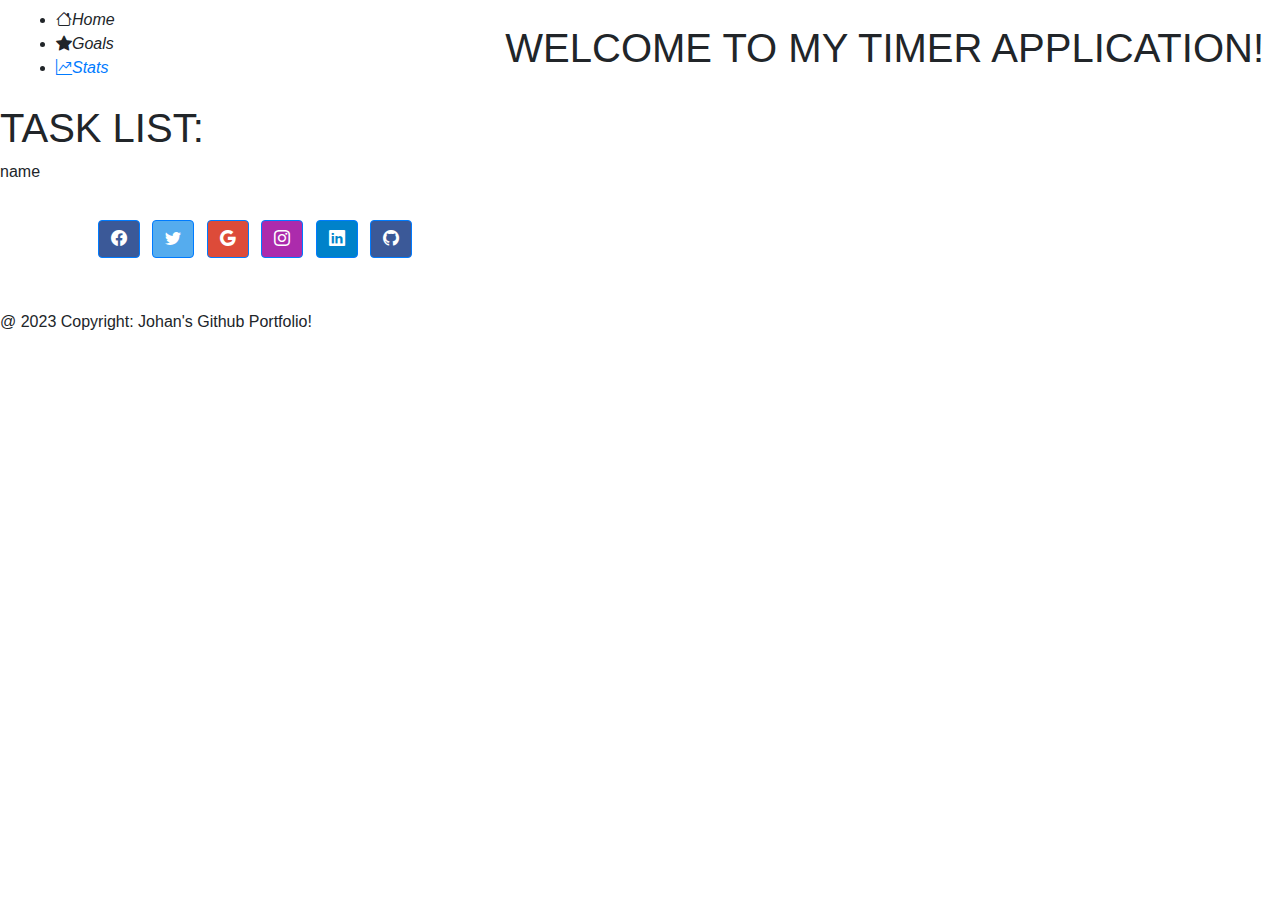
<file: src/main/resources/templates/index.html>
<!DOCTYPE html>
<html xmlns:th="http://thymeleaf.org">
<html>
    <head>
        <title>Home Page</title>
        <meta http-equiv="Content-Type" content="text/html; charset=UTF-8" />
        <meta name="viewport" content="width=device-width, initial-scale=1">
        <link rel="stylesheet" href="https://cdn.jsdelivr.net/npm/bootstrap@4.4.1/dist/css/bootstrap.min.css"
              integrity="sha384-Vkoo8x4CGsO3+Hhxv8T/Q5PaXtkKtu6ug5TOeNV6gBiFeWPGFN9MuhOf23Q9Ifjh" crossorigin="anonymous">
        <link rel="stylesheet" href="https://cdn.jsdelivr.net/npm/bootstrap-icons@1.10.5/font/bootstrap-icons.css">
        <link rel="stylesheet" th:href="@{/css/styles.css}"/>
        <link rel="stylesheet" th:href="@{/css/navbar.css}"/>
        <link rel="stylesheet" th:href="@{/css/index-content.css}"/>
        <link rel="stylesheet" th:href="@{/css/footer.css}"/>
    </head>
    <body>
        <!-- NAVBAR                                                         -->
        <!--  ------------------------------------------------------------- -->
        <div class ="navbar">
            <ul class="me-auto">
                <li><a th:href="@{/}"><i class="bi bi-house">Home</i></a></li>
                <li><a th:href="@{/goals}"><i class="bi bi-star-fill">Goals</i></a></li>
                <li><a href="#STATS"><i class="bi bi-graph-up-arrow">Stats</i></a></li>
            </ul>

            <h1>WELCOME TO MY TIMER APPLICATION!</h1>
        </div>
        <!-- END OF NAVBAR                                                  -->

        <div id="page-container">
            <div id="page-content">
                <!-- TASK-LIST                                              -->
                <div class="task-list">
                    <div id="task-heading">
                        <h1>TASK LIST: </h1>
                    </div>
                    <!-- FOR EACH LOOP SECTION                              -->
                    <!-- * COMING SOON                                      -->
                    <!-- * WILL BE USED TO DISPLAY ALL USER TASK FROM       -->
                    <!-- * DATABASE, FOR NOW JUST THREE TASK WILL BE USE    -->
                    <!-- * FOR TESTING PURPOSES.                            -->
                    <!-- -------------------------------------------------- -->

                    <tr th:each="task:*{getTaskList}" th:object="${task}">
                        <div class="task">
                            <td><label th:text="${task.name}">name</label></td>
                        </div>
                    </tr>

                    <!-- CREATE TASK SECTION                                -->
                    <!-- * WILL BE MOVE TO AN MORE AESTHETICALLY            -->
                    <!-- * LOCATION LATER, FOR NOW IT WILL BE USED          -->
                    <!-- * FOR TESTING PURPOSES.                            -->
                    <!-- -------------------------------------------------- -->
                    <div class="create-list">
<!--                        <form  action="@{/addNew}" th:object="${task}" method="post">-->
<!--                            <input type="text" th:field="*{task}">-->
<!--                            <button type="submit" class="btn btn-info col-2">-->
<!--                                Save-->
<!--                            </button>-->
<!--                        </form>-->
                    </div>
                    <div class="task">

                    </div>

                </div>
                <!-- END OF TASK-LIST                                       -->
                <!-- ALL OTHER PAGE CONTENT                                 -->
            </div>

            <!-- FOOTER                                                     -->
            <!-- * ACQUIRED FROM:                                           -->
            <!--   https://mdbootstrap.com/docs/standard/navigation/footer/ -->
            <!--  --------------------------------------------------------- -->
            <div class="footer">
                <div class="wrapper-container">
                <!-- Grid container                                         -->
                <!-- ------------------------------------------------------ -->
                <div class="container p-4 pb-0">
                    <!-- Section: Social media                              -->
                    <section class="mb-4">
                        <!-- FACEBOOK                                       -->
                        <a
                            class="btn btn-primary btn-floating m-1"
                            style="background-color: #3b5998";
                            href="#!"
                            role="button"
                            ><i class="bi bi-facebook"></i></a>

                        <!-- TWITTER                                        -->
                        <a
                                class="btn btn-primary btn-floating m-1"
                                style="background-color: #55acee";
                                href="#!"
                                role="button"
                        ><i class="bi bi-twitter"></i></a>

                        <!-- GOOGLE                                         -->
                        <a
                                class="btn btn-primary btn-floating m-1"
                                style="background-color: #dd4b39";
                                href="#!"
                                role="button"
                        ><i class="bi bi-google"></i></a>

                        <!-- INSTAGRAM                                      -->
                        <a
                                class="btn btn-primary btn-floating m-1"
                                style="background-color: #ac2bac";
                                href="#!"
                                role="button"
                        ><i class="bi bi-instagram"></i></a>

                        <!-- LINKEDIN                                       -->
                        <a
                                class="btn btn-primary btn-floating m-1"
                                style="background-color: #0082ca";
                                href="#!"
                                role="button"
                        ><i class="bi bi-linkedin"></i></a>

                        <!-- GITHUB                                         -->
                        <a
                                class="btn btn-primary btn-floating m-1"
                                style="background-color: #3b5998";
                                href="#!"
                                role="button"
                        ><i class="bi bi-github"></i></a>
                    </section>
                    <!-- END OF SOCIAL MEDIA SECTION                        -->
                </div>
                <div class="copyright">
                    <p>@ 2023 Copyright: Johan's Github Portfolio! </p>
                </div>
                </div>
            </div>
            <!-- END OF FOOTER                                              -->
        </div>
        <!-- END OF PAGE-CONTAINER                                          -->
    </body>
</html>
</file>
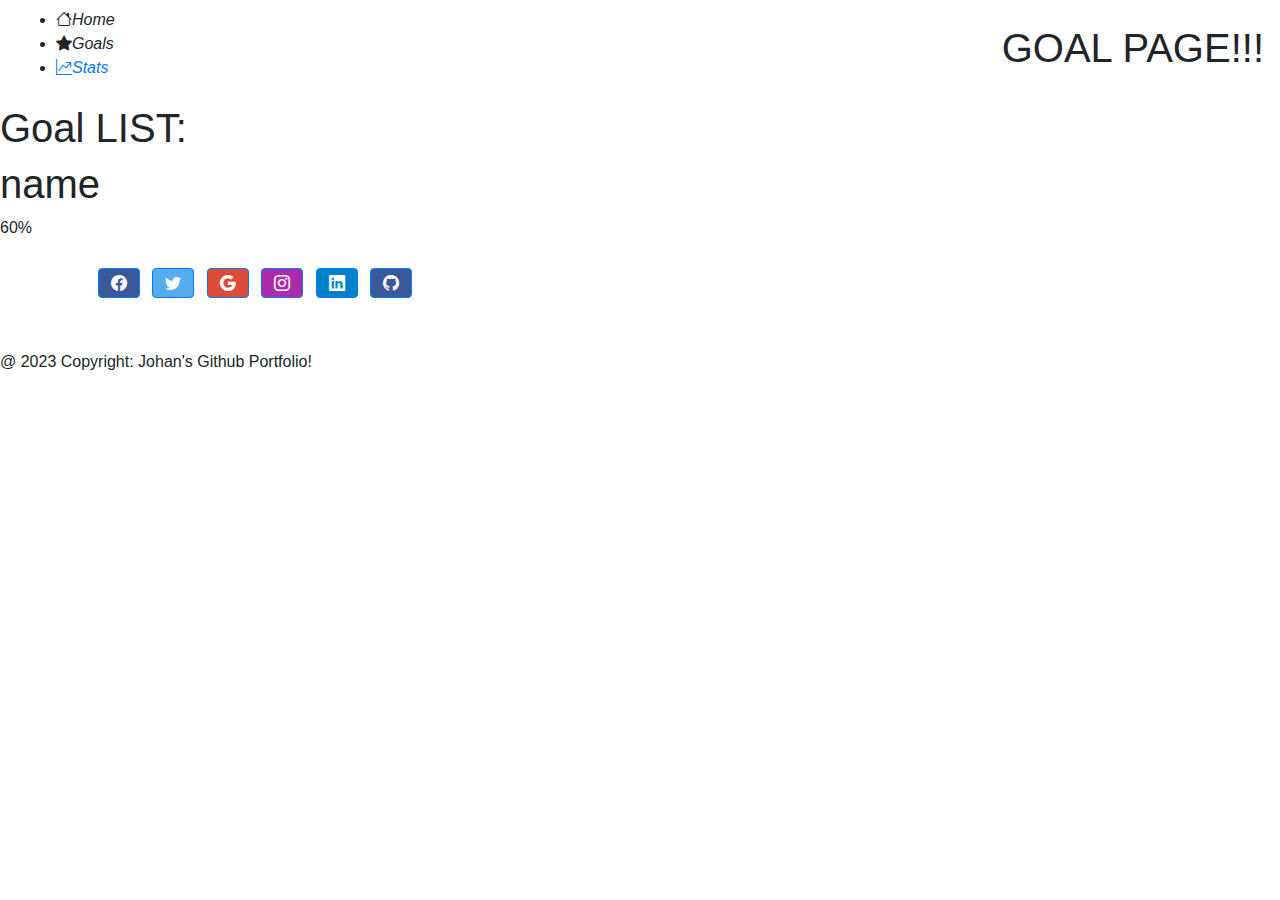
<file: src/main/resources/templates/goals.html>
<html xmlns:th="http://thymeleaf.org">
<html>
    <head>
        <title>Goal Page</title>
        <meta http-equiv="Content-Type" content="text/html; charset=UTF-8" />
        <meta name="viewport" content="width=device-width, initial-scale=1">
        <link rel="stylesheet" href="https://cdn.jsdelivr.net/npm/bootstrap@4.4.1/dist/css/bootstrap.min.css"
              integrity="sha384-Vkoo8x4CGsO3+Hhxv8T/Q5PaXtkKtu6ug5TOeNV6gBiFeWPGFN9MuhOf23Q9Ifjh" crossorigin="anonymous">
        <link rel="stylesheet" href="https://cdn.jsdelivr.net/npm/bootstrap-icons@1.10.5/font/bootstrap-icons.css">
        <link rel="stylesheet" th:href="@{/css/styles.css}"/>
        <link rel="stylesheet" th:href="@{/css/navbar.css}"/>
        <link rel="stylesheet" th:href="@{/css/goals-content.css}"/>
        <link rel="stylesheet" th:href="@{/css/footer.css}"/>
    </head>
    <body>
        <!-- NAVBAR                                                         -->
        <!--  ------------------------------------------------------------- -->
        <div class ="navbar">
            <ul class="me-auto">
                <li><a th:href="@{/}"><i class="bi bi-house">Home</i></a></li>
                <li><a th:href="@{/goals}"><i class="bi bi-star-fill">Goals</i></a></li>
                <li><a href="#STATS"><i class="bi bi-graph-up-arrow">Stats</i></a></li>
            </ul>
            <h1>GOAL PAGE!!!</h1>
        </div>
        <!-- END OF NAVBAR                                                  -->

        <div id="page-container">
            <div id="page-content">
                <!-- GOAL-LIST                                              -->
                <div class="goal-list">
                    <div id="goal-heading">
                        <h1>Goal LIST: </h1>
                    </div>
                    <!-- FOR EACH LOOP SECTION                              -->
                    <!-- * COMING SOON                                      -->
                    <!-- * WILL BE USED TO DISPLAY ALL USER GOALS FROM       -->
                    <!-- * DATABASE, FOR NOW JUST ONE GOAL WILL BE USE    -->
                    <!-- * FOR TESTING PURPOSES.                            -->
                    <!-- -------------------------------------------------- -->
                    <div class="goal">
                        <div class="name">
                            <h1>name</h1>
                        </div>

                        <div class="pie" style="--p:60;--b:30px;--c:DodgerBlue;">
                            60%
                        </div>
                    </div>

                </div>
                <!-- END OF TASK-LIST                                       -->
                <!-- ALL OTHER PAGE CONTENT                                 -->
            </div>

            <!-- FOOTER                                                     -->
            <!-- * ACQUIRED FROM:                                           -->
            <!--   https://mdbootstrap.com/docs/standard/navigation/footer/ -->
            <!--  --------------------------------------------------------- -->
            <div class="footer">
                <div class="wrapper-container">
                    <!-- Grid container                                         -->
                    <!-- ------------------------------------------------------ -->
                    <div class="container p-4 pb-0">
                        <!-- Section: Social media                              -->
                        <section class="mb-4">
                            <!-- FACEBOOK                                       -->
                            <a
                                    class="btn btn-primary btn-floating m-1"
                                    style="background-color: #3b5998";
                                    href="#!"
                                    role="button"
                            ><i class="bi bi-facebook"></i></a>

                            <!-- TWITTER                                        -->
                            <a
                                    class="btn btn-primary btn-floating m-1"
                                    style="background-color: #55acee";
                                    href="#!"
                                    role="button"
                            ><i class="bi bi-twitter"></i></a>

                            <!-- GOOGLE                                         -->
                            <a
                                    class="btn btn-primary btn-floating m-1"
                                    style="background-color: #dd4b39";
                                    href="#!"
                                    role="button"
                            ><i class="bi bi-google"></i></a>

                            <!-- INSTAGRAM                                      -->
                            <a
                                    class="btn btn-primary btn-floating m-1"
                                    style="background-color: #ac2bac";
                                    href="#!"
                                    role="button"
                            ><i class="bi bi-instagram"></i></a>

                            <!-- LINKEDIN                                       -->
                            <a
                                    class="btn btn-primary btn-floating m-1"
                                    style="background-color: #0082ca";
                                    href="#!"
                                    role="button"
                            ><i class="bi bi-linkedin"></i></a>

                            <!-- GITHUB                                         -->
                            <a
                                    class="btn btn-primary btn-floating m-1"
                                    style="background-color: #3b5998";
                                    href="#!"
                                    role="button"
                            ><i class="bi bi-github"></i></a>
                        </section>
                        <!-- END OF SOCIAL MEDIA SECTION                        -->
                    </div>
                    <div class="copyright">
                        <p>@ 2023 Copyright: Johan's Github Portfolio! </p>
                    </div>
                </div>
            </div>
            <!-- END OF FOOTER                                              -->
        </div>
        <!-- END OF PAGE-CONTAINER                                          -->
    </body>
</html>
</file>
